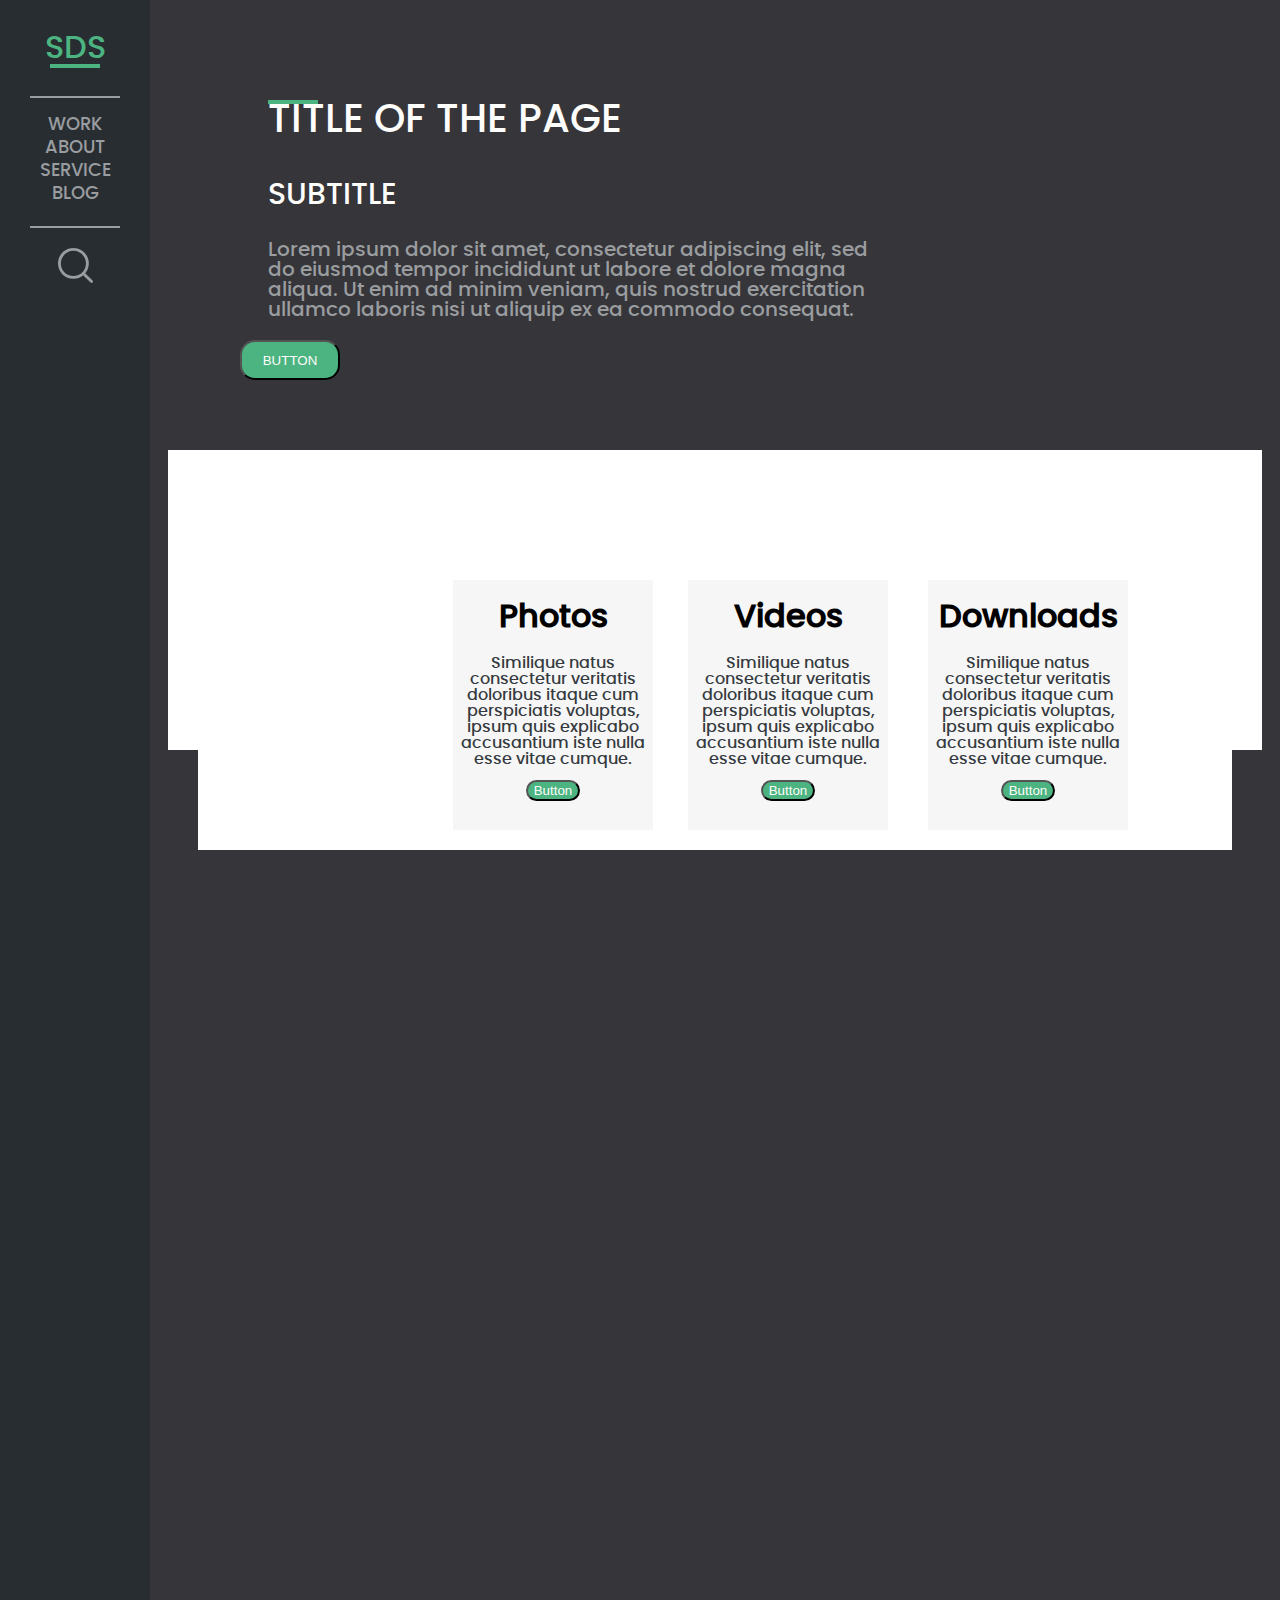
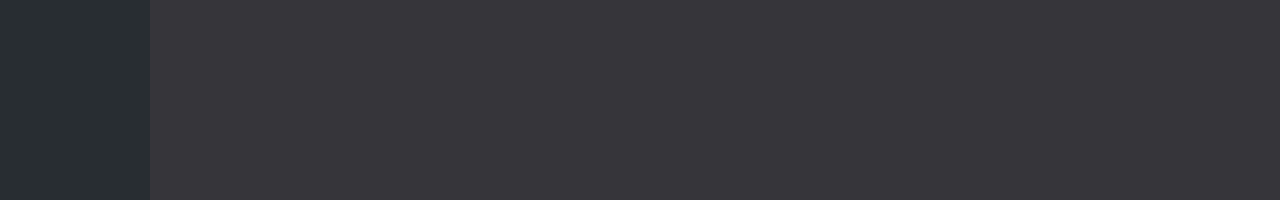
<file: index.html>
<!DOCTYPE html>
<html>

<head>
<title>Document</title>
<link rel="stylesheet" href ="./fonts.css">
<link rel="stylesheet" href ="./styles.css">

</head>

<body>
  
<div class = "wrapper">
<div class="aside">
  <div class = "logo">
    <p>sds</p>
  </div>

  <nav class = "nav">
    <ul>
      <li><a href="">Work</a></li>
      <li><a href="">About</a></li>
      <li><a href="">Service</a></li>
      <li><a href="">Blog</a></li>
    </ul>
  </nav>


  <div class="search">
    <div class="search-icon">
      <svg xmlns="http://www.w3.org/2000/svg" viewBox="0 0 512 512"><path d="M225.5 0C101.2 0 0 101.2 0 225.5c0 124.3 101.2 225.5 225.5 225.5 124.3 0 225.5-101.1 225.5-225.5C450.9 101.2 349.8 0 225.5 0zM225.5 409.3c-101.4 0-183.8-82.5-183.8-183.8S124.1 41.6 225.5 41.6s183.8 82.5 183.8 183.8S326.8 409.3 225.5 409.3z"/><path d="M505.9 476.5L386.6 357.1c-8.1-8.1-21.3-8.1-29.4 0 -8.1 8.1-8.1 21.3 0 29.4l119.3 119.3c4.1 4.1 9.4 6.1 14.7 6.1 5.3 0 10.6-2 14.7-6.1C514 497.8 514 484.6 505.9 476.5z"/></svg>
    </div>
  </div>
</div>





<div class = "content">
  <p>title of the page</p>
<div>
<div class = "subtitle">
  <p>subtitle</p>
</div>

<div class = "hamlet">
  <p>Lorem ipsum dolor sit amet, consectetur adipiscing elit, sed do eiusmod tempor incididunt ut labore et dolore magna aliqua. Ut enim ad minim veniam, quis nostrud exercitation ullamco laboris nisi ut aliquip ex ea commodo consequat.</p>
</div>

<div>
  <button class="button main-button">BUTTON</button>
</div>

  <div class="item-wrapper">
    <div class="item-wrapper" style="display: flex;">
    <div class="item item1">
      <div class="icon"></div>
      <div class="item-content">
        <h1 class="photos-title">Photos</h1>
        <p class="content-text">Similique natus consectetur veritatis doloribus itaque cum perspiciatis voluptas, ipsum quis explicabo accusantium iste nulla esse vitae cumque.</p>
      </div>
      <div class="actions">
        <button class="button item-button">Button</button>
      </div>
    </div>

    <div class="item item2">
      <div class="icon"></div>
      <div class="item-content">
        <h1 class="photos-title">Videos</h1>
        <p class="content-text">Similique natus consectetur veritatis doloribus itaque cum perspiciatis voluptas, ipsum quis explicabo accusantium iste nulla esse vitae cumque.</p>
      </div>
      <div class="actions">
        <button class="button item-button">Button</button>
      </div>
    </div>

    <div class="item item3">
      <div class="icon"></div>
      <div class="item-content">
        <h1 class="photos-title">Downloads</h1>
        <p class="content-text">Similique natus consectetur veritatis doloribus itaque cum perspiciatis voluptas, ipsum quis explicabo accusantium iste nulla esse vitae cumque.</p>
      </div>
      <div class="actions">
        <button class="button item-button">Button</button>
      </div>
    </div>

  </div>


</div>


</body>
</html>
</file>
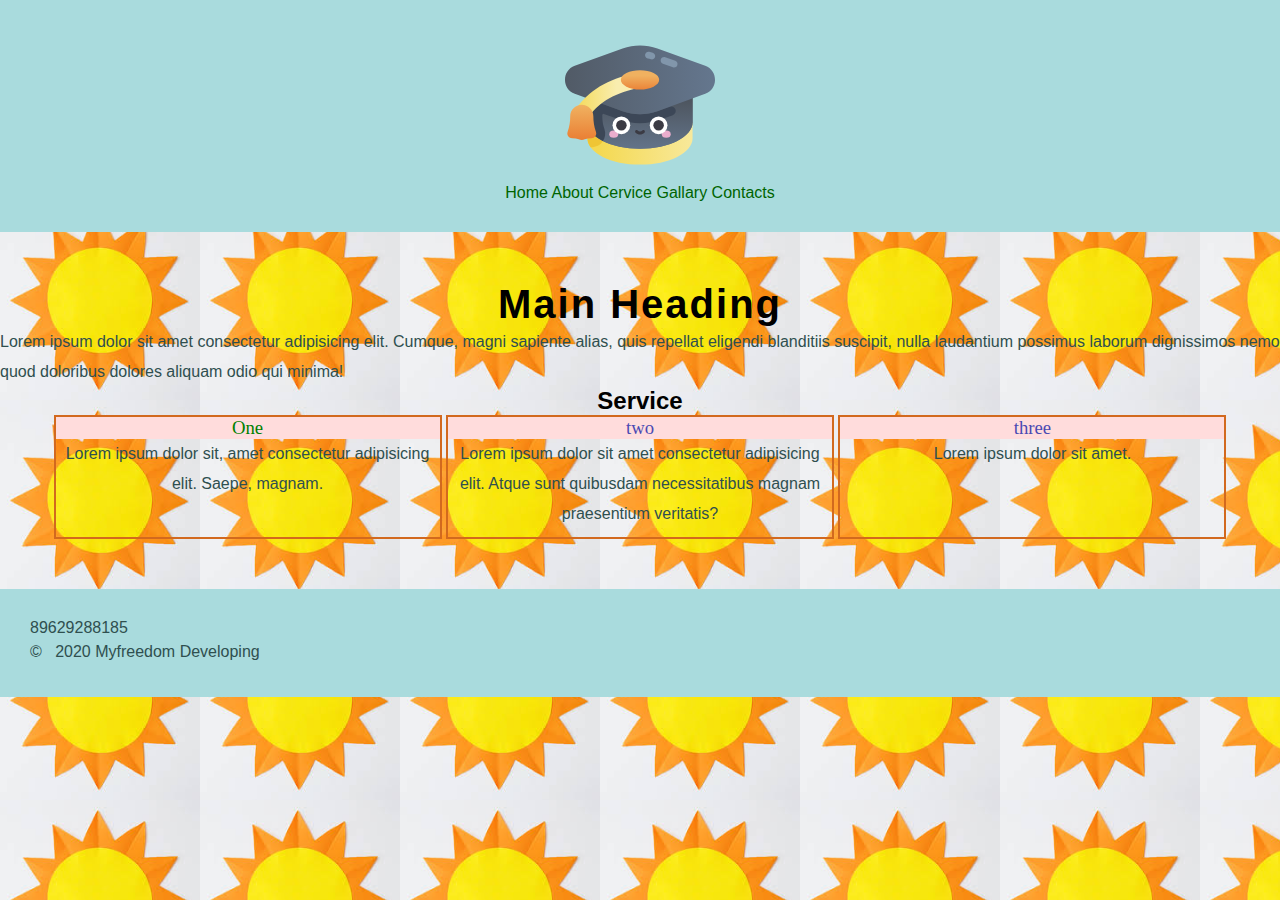
<file: 2/index.html>
<!DOCTYPE html>
<html lang="en">
<head>
    <meta charset="UTF-8">
    <meta name="viewport" content="width=device-width, initial-scale=1.0">
    <title>Document</title>

    <link rel="stylesheet" href="style.css">
    <!-- <style>
        h3{
            color: blueviolet;
        }
    </style> -->
    
</head>
<body>
    <header>
        <a href="#"><img src="images/sun.svg" alt="logo" width="150"></a>
        <nav>
            <a href="#">Home</a>
            <a href="#">About</a>
            <a href="#">Cervice</a>
            <a href="#">Gallary</a>
            <a href="#">Contacts</a>
        </nav>
    </header>
     <main>
        <h1>Main Heading</h1>
        <p>Lorem ipsum dolor sit amet consectetur adipisicing elit. Cumque, magni sapiente alias, quis repellat eligendi blanditiis suscipit, nulla laudantium possimus laborum dignissimos nemo quod doloribus dolores aliquam odio qui minima!</p>
        <div class="services">
            <h2>Service</h2>
            <div class="service-item">
                <h3 style="color:green;">One</h3>
                <p>Lorem ipsum dolor sit, amet consectetur adipisicing elit. Saepe, magnam.</p>
            </div>
            <div class="service-item">
                <h3>two</h3>
                <p>Lorem ipsum dolor sit amet consectetur adipisicing elit. Atque sunt quibusdam necessitatibus magnam praesentium veritatis?</p>
            </div>
            <div class="service-item">
                <h3>three</h3>
                <p>Lorem ipsum dolor sit amet.</p>
            </div>
        </div>
     </main>

    <footer>
        <a href="tel:89629288185">89629288185</a>
        <p>&copy; &nbsp; 2020 Myfreedom Developing</p>
    </footer>
</body>
</html>
</file>
<file: fonts.css>
/*! Generated by Font Squirrel (https://www.fontsquirrel.com) on November 4, 2020 */



@font-face {
    font-family: 'Poppins';
    src: url('./fonts/poppins-black-webfont.woff2') format('woff2'),
         url('./fonts/poppins-black-webfont.woff') format('woff');
    font-weight: normal;
    font-style: normal;

}




@font-face {
    font-family: 'Poppins';
    src: url('./fonts/poppins-blackitalic-webfont.woff2') format('woff2'),
         url('./fonts/poppins-blackitalic-webfont.woff') format('woff');
    font-weight: normal;
    font-style: normal;

}




@font-face {
    font-family: 'Poppins';
    src: url('./fonts/poppins-bold-webfont.woff2') format('woff2'),
         url('./fonts/poppins-bold-webfont.woff') format('woff');
    font-weight: normal;
    font-style: normal;

}




@font-face {
    font-family: 'Poppins';
    src: url('./fonts/poppins-bolditalic-webfont.woff2') format('woff2'),
         url('./fonts/poppins-bolditalic-webfont.woff') format('woff');
    font-weight: normal;
    font-style: normal;

}




@font-face {
    font-family: 'Poppins';
    src: url('./fonts/poppins-extrabold-webfont.woff2') format('woff2'),
         url('./fonts/poppins-extrabold-webfont.woff') format('woff');
    font-weight: normal;
    font-style: normal;

}




@font-face {
    font-family: 'Poppins';
    src: url('./fonts/poppins-extrabolditalic-webfont.woff2') format('woff2'),
         url('./fonts/poppins-extrabolditalic-webfont.woff') format('woff');
    font-weight: normal;
    font-style: normal;

}




@font-face {
    font-family: 'Poppins';
    src: url('./fonts/poppins-extralight-webfont.woff2') format('woff2'),
         url('./fonts/poppins-extralight-webfont.woff') format('woff');
    font-weight: normal;
    font-style: normal;

}




@font-face {
    font-family: 'Poppins';
    src: url('./fonts/poppins-extralightitalic-webfont.woff2') format('woff2'),
         url('./fonts/poppins-extralightitalic-webfont.woff') format('woff');
    font-weight: normal;
    font-style: normal;

}




@font-face {
    font-family: 'Poppins';
    src: url('./fonts/poppins-italic-webfont.woff2') format('woff2'),
         url('./fonts/poppins-italic-webfont.woff') format('woff');
    font-weight: normal;
    font-style: normal;

}




@font-face {
    font-family: 'Poppins';
    src: url('./fonts/poppins-light-webfont.woff2') format('woff2'),
         url('./fonts/poppins-light-webfont.woff') format('woff');
    font-weight: normal;
    font-style: normal;

}




@font-face {
    font-family: 'Poppins';
    src: url('./fonts/poppins-lightitalic-webfont.woff2') format('woff2'),
         url('./fonts/poppins-lightitalic-webfont.woff') format('woff');
    font-weight: normal;
    font-style: normal;

}




@font-face {
    font-family: 'Poppins';
    src: url('./fonts/poppins-medium-webfont.woff2') format('woff2'),
         url('./fonts/poppins-medium-webfont.woff') format('woff');
    font-weight: normal;
    font-style: normal;

}
</file>
<file: styles.css>
*{
    box-sizing: border-box;
  }
  
  body{
    background : #36353a;
    font-family: "Poppins";
  } 

  .aside{
    width: 150px;
    height : 200vh;
    top: 0;
    left : 0;
    background-color:#282d32;
    position : absolute;
  }
  
  .content{
    margin-left : 150px;
    padding : 10px;
  }
  
  .logo
  {
    text-align: center;
  }
  
  
  .logo > p{
    font-size: 32px;
    color: #4cb480;
    text-transform: uppercase;
    word-wrap: break-word;
  }
  
  .logo > p:after{
    display:block;
    content:"";
    width: 50px;
    height: 4px;
    background: #4cb480;
    position:absolute;
    left: 50%;
    transform: translateX(-50%);
  } 

  .content > p:before{
    display:block;
    content:"";
    width: 50px;
    height: 4px;
    background: #4cb480;
    position:absolute;
  } 
  .content
  {
    text-align: center;
    margin-top: 50px;
  }

  .content > p{
    text-align: left;
    font-size: 40px;
    color: #fdfdfb;
    text-transform: uppercase;
    word-wrap: break-word;
    margin-left: 100px;
  }

  .subtitle > p{
    text-align: left;
    font-size: 30px;
    color: #fdfdfb;
    text-transform: uppercase;
    word-wrap: break-word;
    margin-left: 100px;
  }

  .hamlet
  {
    text-align: left;
    color:#9a9d9f;
    font-size: 20px;
    margin-left: 100px;
    width: 600px;
  }

  .button
  {
    border-radius: 15px;
    background-color: #4cb480;
    color:#fdfdfb;
  }

  .main-button
  {
    margin-left: -850px;
    height: 40px;
    width: 100px;
  }

  .search-icon svg{
    fill:#9a9d9f;
    width: 35px;
  }

  .search-icon 
  {
    padding: 20px 0;
    text-align: center;
  }

  .nav > ul{
    list-style: none;
    text-align: center;
    padding: 20px 0;
    margin: 0;
  }

  .nav > ul a{
    color: #9a9d9f;
    font-size: 18px;
    text-transform: uppercase;
    text-decoration: none;
  }

  .nav ul li{
    margin-bottom: 5px;
  }

  .nav::before, .nav::after{
    display: block;
    content: "";
    width: 90px;
    height: 2px;
    background-color:#9a9d9f;
    position: absolute;
    top: o;
    left:  50%;
    transform: translateX(-50%);
  }

  .nav
  {
    position: relative;
  }

  .nav::after{
    top: auto;
    bottom: 0;
    }

    *{
      box-sizing: border-box;
    }
  
    .item-wrapper
    {
        background-color: #ffffff;
        height: 300px;
        margin-top: 70px;
        padding: 30px;
    }

   .item
    {
        width: 200px;
        height: 250px;
        background-color:#f6f6f6;
        position: absolute;
        margin-left: 225px;
    }

    .item2
    {
        margin-left: 460px ;
    }

    .item3
    {
        margin-left: 700px;
    }

    .item-content
    {
        position: absolute;
        text-align: center;
        width: 200px;
    }
    
    .content-text
    {
        color: #353a3f;
    }

    .item-button
    {
      margin-top: 200px;
    } */
    
    
      .item-wrapper{
        border-radius: 6px;
        margin: 0 30px;
        padding: 0 62;
      }

      /* @media(max-width:768px){
        .item {
          flex-direction: column;
        }
      } */
</file>
<file: 2/style.css>
*{
    margin: 0;
    padding: 0;
}
body{
    font-family: 'Segoe UI', Tahoma, Geneva, Verdana, sans-serif;
    background-image: url(images/logo.jpg);
    background-size: 200px;
}
h1{
    font-size: 40px;
    letter-spacing: 2px;
    text-align: center;
}
h3{
    color: rgb(74, 74, 179);
    background-color: rgb(255, 220, 220);
    font-family: cursive;
    font-weight: normal;
}
header,footer{
    background-color: rgb(169, 219, 221);
    padding: 30px;
}
header{
    text-align: center;
}
p{
    color: darkslategrey ;
    line-height: 30px;
}
.service-item{
    border:chocolate 2px solid;
    width: 30%;
    display:inline-block;
    vertical-align: top;
    min-height:120px ;
}
.services{
    text-align: center;
}
nav a{
    color: darkgreen;
    text-decoration: none;
}

footer a{
    color: darkslategrey;
    text-decoration: none;
}

main{
    padding-bottom: 50px;
    padding-top: 50px;
}
</file>
